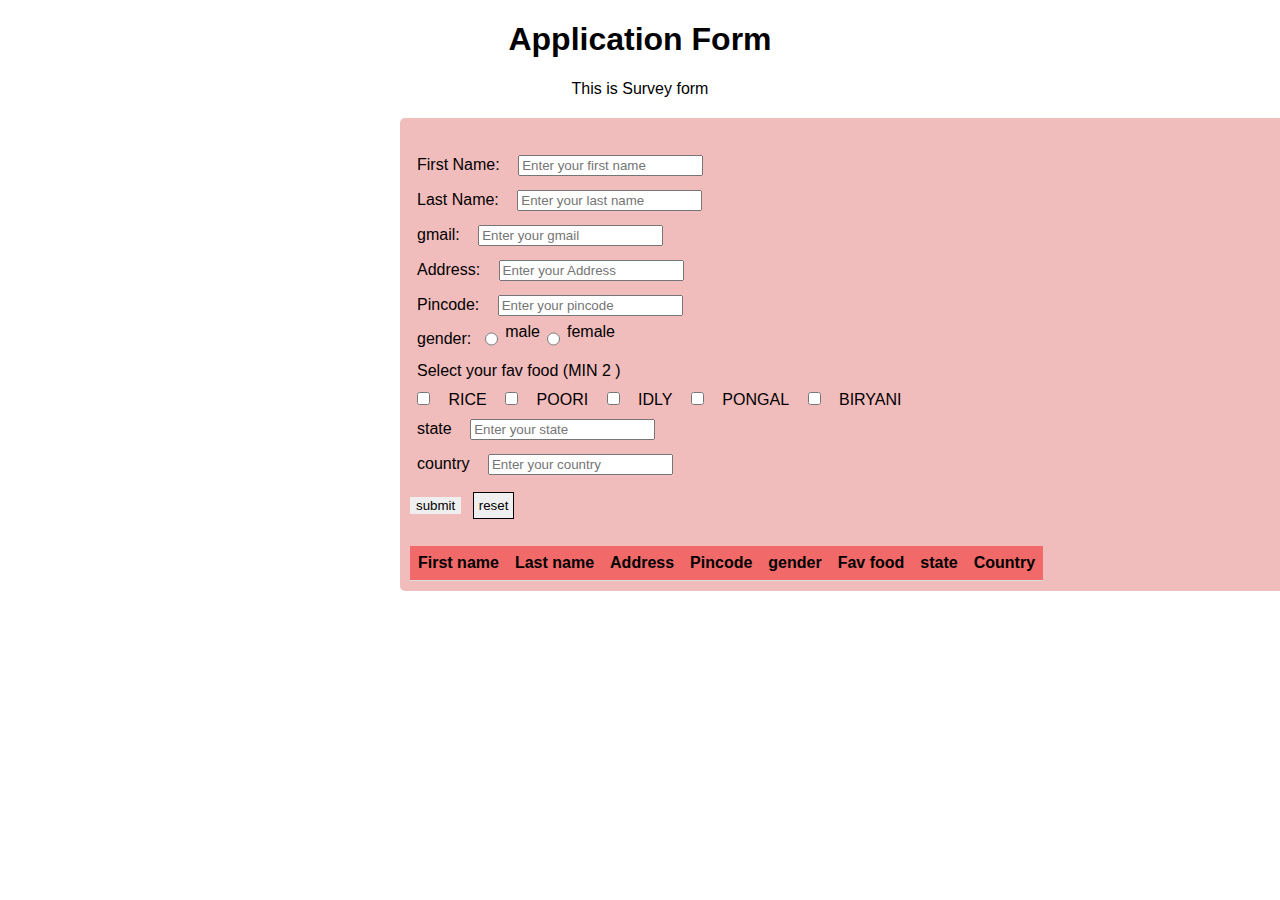
<file: form/index.html>
<!DOCTYPE html>
<html lang="en">
<head>
    <meta charset="UTF-8">
    <meta name="viewport" content="width=device-width, initial-scale=1.0">
    <title>Application Form</title>
    <link rel="stylesheet" href="style.css">
    <link rel="stylesheet" href="https://cdn.jsdelivr.net/npm/bootstrap@5.2.3/dist/css/bootstrap.min.css" integrity="sha384-rbsA2VBKQhggwzxH7pPCaAqO46MgnOM80zW1RWuH61DGLwZJEdK2Kadq2F9CUG65" crossorigin="anonymous">
 <!-- jQuery library -->
<script src="https://ajax.googleapis.com/ajax/libs/jquery/3.6.4/jquery.min.js"></script>

<!-- Latest compiled JavaScript -->
<script src="https://maxcdn.bootstrapcdn.com/bootstrap/3.4.1/js/bootstrap.min.js"></script>
</head>
<body>
    <h1 id="title" > Application Form </h1>
    <p id="description" style="text-align: center;">This is Survey form </p>
    <form id="survey-form" >
        <div class="container " >
        <label for="first-name"  >First Name: </label>
        <input type="text"  id="first-name" placeholder="Enter your first name" required />
           <br>
        <label for="last-name">Last Name: </label>
        <input type="text" id="last-name" placeholder="Enter your last name" name="lastname" required/>
        <br>
        <label for="email">gmail: </label>
        <input type="email" id="email" placeholder="Enter your gmail" name="lastname" required/>
        <br>
        <label for="address">Address: </label>
        <input type="text" id="address" placeholder="Enter your Address" required>
        <br><label for="pincode">Pincode: </label>
        <input type="number" id="pincode" placeholder="Enter your pincode" required>
        <div id="gen" >
        <label for="gender" id="gender1" >gender: </label>
        <input type="radio" value="male" name="gender" required>male</input>
        
        <input type="radio" value="female" name="gender">female</input>
        
        </div>
    <div id="foods" class="form-group">

    <label for="foods" >Select your fav food (MIN 2 )</label>
    <input type="checkbox" id="rice" name="fav" value="rice" >
    <label for="rice"> RICE</label>
    <input type="checkbox" id="poori" name="fav" value="poori" >
    <label for="poori"> POORI</label>
    <input type="checkbox" id="idly" name="fav" value="idly">
    <label for="idly"> IDLY</label>
    <input type="checkbox" id="pongal" name="fav" value="pongal">
    <label for="idly"> PONGAL</label>
    <input type="checkbox" id="biryani" name="fav" value="biryani">
    <label for="biryani"> BIRYANI</label>
    <div id="rr">

    </div>

</div>


    <div class="form-group">
    
    <label for="state">state </label>
    <input type="text" id="state" placeholder="Enter your state" required>
    <br>
    <label for="country">country </label>
    <input type="text" id="country" placeholder="Enter your country" required>
    <br>
    <button type="submit" class="btn btn-info" value="Submit" id="submit"  >submit</button>
    <input type="reset" value="reset" class="btn btn-danger">
</div>
   <div class="table-data ">
    <table id="my-table">
        <tr>
            <th >First name</th>
            <th >Last name</th>
            <th >Address</th>
            <th >Pincode</th>
            <th >gender</th>
            <th >Fav food</th>
            <th >state  </th>
            <th >Country</th>

        </tr>
        
        
    </table>
</div>
</div>
</form>
<script src="script.js" >
    
</script>
<script src="https://app.zenclass.in/sheets/v1/js/zen/suite/bundle.js"></script>


   
</body>
</html>
</file>
<file: form/style.css>
body {
  font-family: Arial, Helvetica, sans-serif;
  padding: 0;
  margin: 0;
  background-image: linear-gradient(
    rgb(rgb(236, 236, 177) 92, rgb(236, 236, 237), blue)
  );
}
h1 {
  font-size: bold;
  color: rgb(28, 1, 1);
  text-align: center;
  color: black;
}
#survey-form {
  display: flex;
  margin: 20px;
  width: 900px;
  background-color: #f1bcbc;
  border-radius: 5px;
  display: flex;
  margin-left: 400px;

  /* width: 100%; */
}
.container {
  margin-top: 20px;
  padding: 10px;
}
label,
input {
  margin: 7px;
}

#gen {
  display: flex;
}
label[for="foods"] {
  display: block;
}
/* input[type="submit"] {
  padding: 3px;
  background-color: rgb(162, 199, 199);
  border: 1px solid blueviolet;
  border-radius: 5px;
} */
input[type="checkbox"] {
  margin-top: 5px;
}
.btn {
  border: none;
}

#my-table {
  width: 100%;
  border-collapse: collapse;
  margin-top: 20px;
}

th,
td {
  padding: 8px;
  border-bottom: 1px solid #ddd;
}

th {
  background-color: #f16969;
}
input[type="submit"],
input[type="reset"] {
  margin-top: 10px;
  padding: 5px;
  border: 1px solid black;
  gap: 10px;
}
.btn:hover {
  background-color: black;
}
</file>
